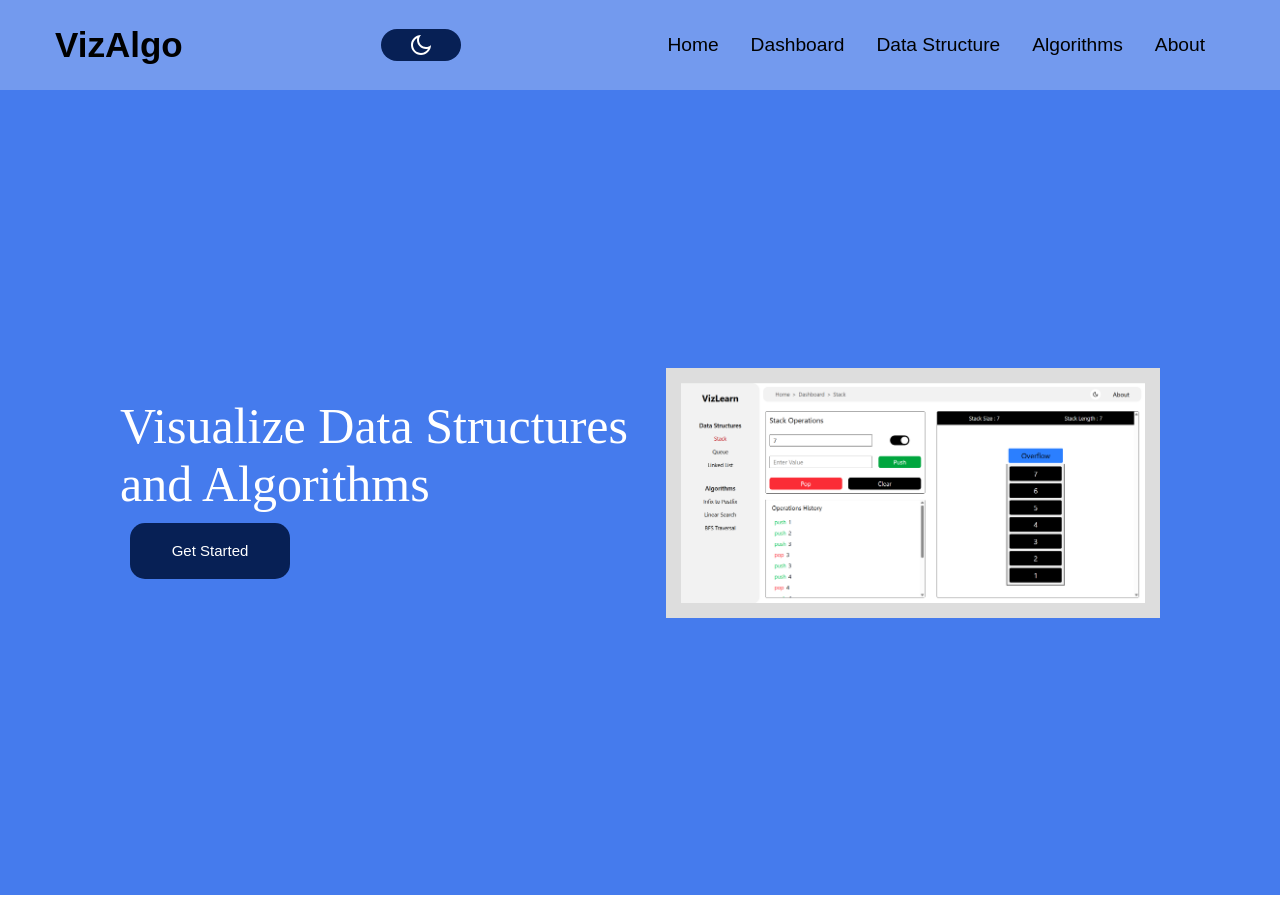
<file: day4/index.html>
<!DOCTYPE html>
<html lang="en">

<head>
    <meta charset="UTF-8">
    <meta name="viewport" content="width=device-width, initial-scale=1.0">
    <title>VizAlgo</title>
    <link rel="stylesheet" href="style.css">
</head>

<body>
    <div class="container">
        <div class="nav">
            <h1>VizAlgo</h1>
            <button class="switch"> <img src="moon-line (2).png" alt="" class="drk"> <img src="sun-line.png" alt="" class="lit"></button>
            <div class="menu">
                <a href="">Home</a>
                <a href="">Dashboard</a>
                <a href="">Data Structure</a>
                <a href="">Algorithms</a>
                <a href="">About</a>
            </div>
        </div>

        <div class="main">
            <div class="hero">
                <h1>Visualize Data Structures and Algorithms</h1>
                <button>Get Started</button>
            </div>
            <img class="img" src="image.png" alt="">
        </div>

    </div>
    <script src="./script.js"></script>
</body>

</html>
</file>
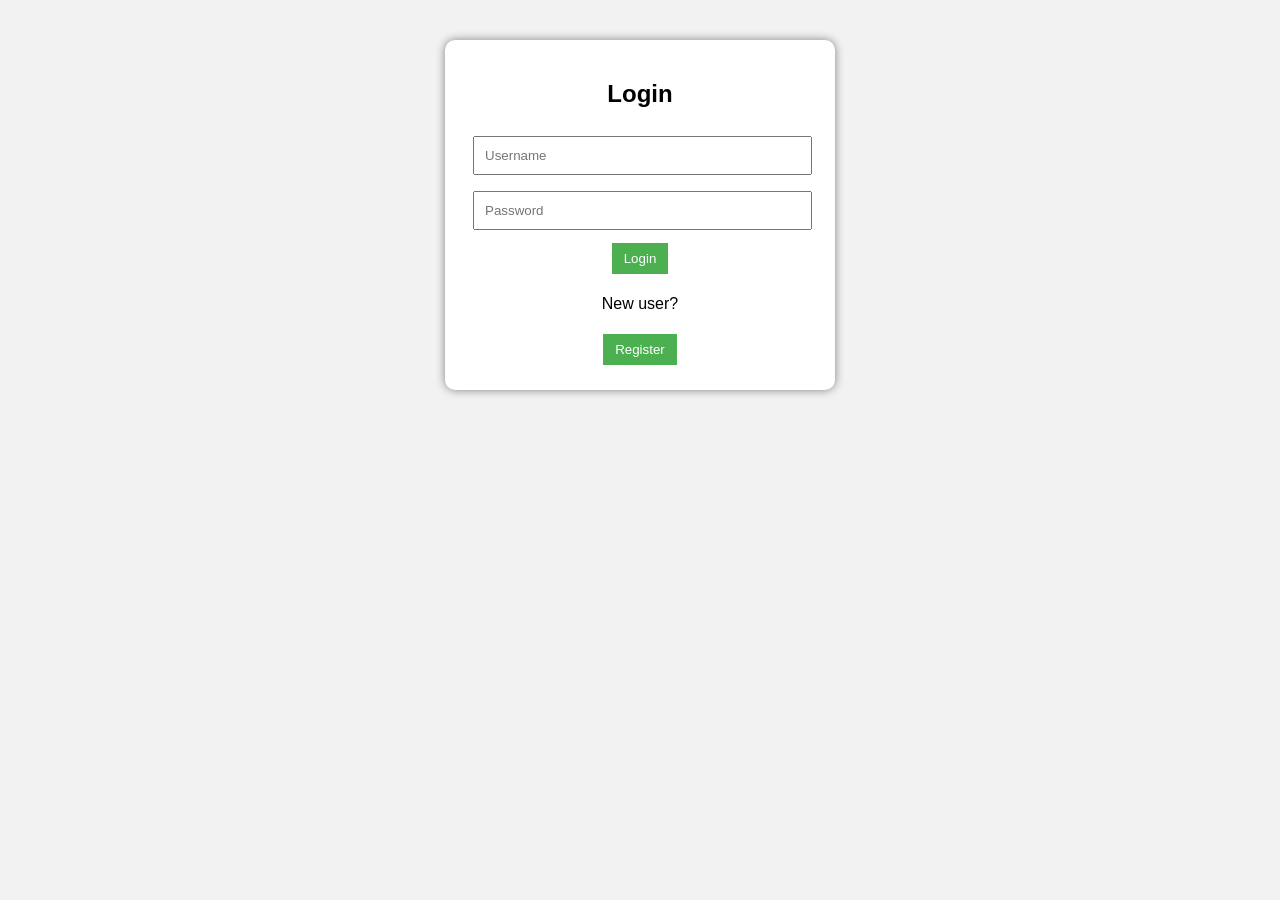
<file: frontend/index.html>
<!DOCTYPE html>
<html>
<head>
<title>Todo List Authentication</title>
<link rel="stylesheet" href="style.css">
</head>

<body>

<!-- LOGIN -->
<div class="container" id="loginPage">

<h2>Login</h2>

<input type="text" id="loginUser" placeholder="Username">
<input type="password" id="loginPass" placeholder="Password">

<button onclick="login()">Login</button>

<p>New user?</p>
<button onclick="showRegister()">Register</button>

</div>


<!-- REGISTER -->
<div class="container hidden" id="registerPage">

<h2>Register</h2>

<input type="text" id="regUser" placeholder="Username">
<input type="password" id="regPass" placeholder="Password">

<button onclick="register()">Register</button>

<br><br>

<button onclick="showLogin()">Back to Login</button>

</div>


<!-- DASHBOARD -->
<div class="container hidden" id="dashboard">

<h2>My Todo List</h2>

<input type="text" id="taskInput" placeholder="Enter task">

<button onclick="addTask()">Add Task</button>

<ul id="taskList"></ul>

<br>

<button onclick="logout()">Logout</button>

</div>

<script src="script.js"></script>

</body>
</html>
</file>
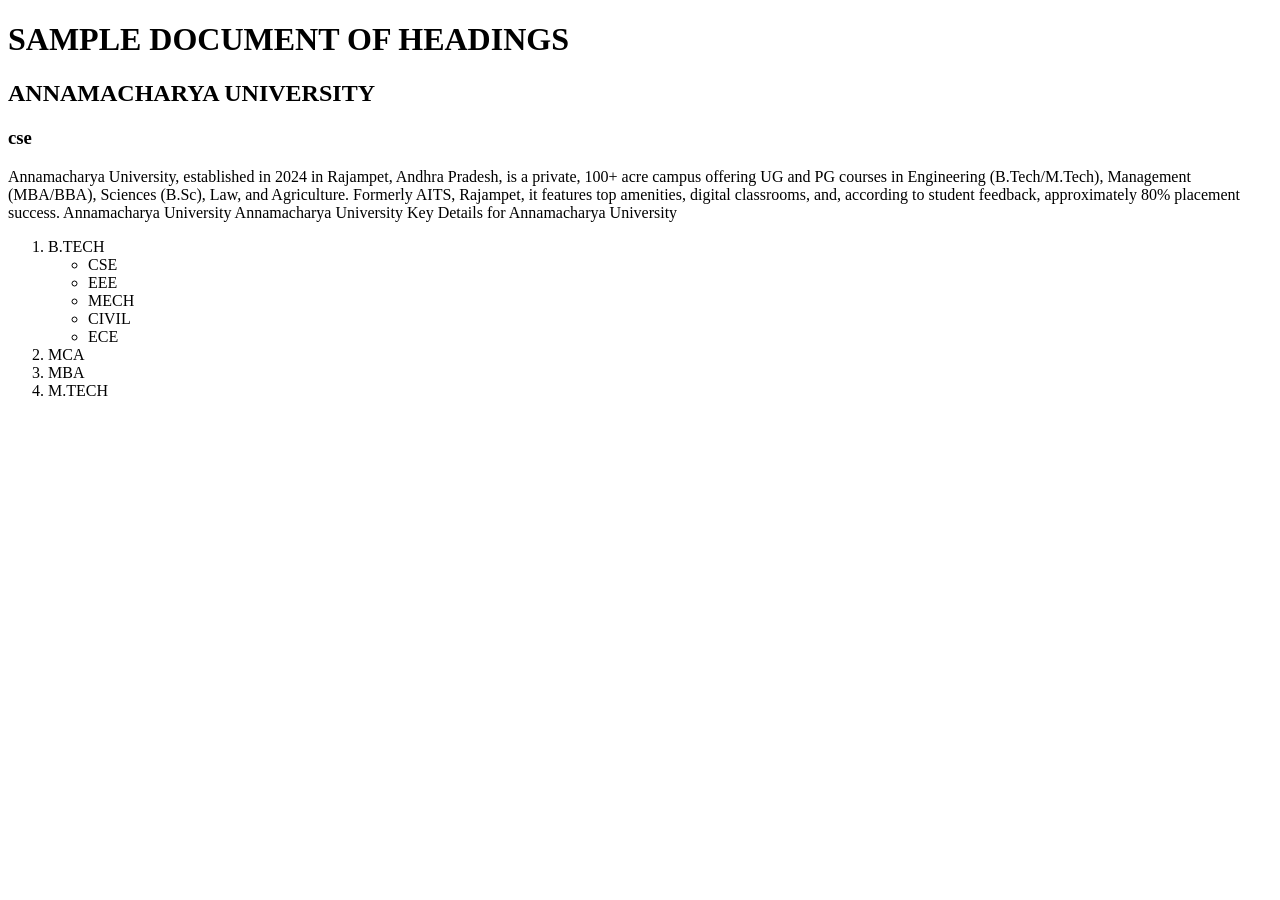
<file: heading.html>
<!DOCTYPE html>
<html lang="en">
<head>
    <meta charset="UTF-8">
    <meta name="viewport" content="width=device-width, initial-scale=1.0">
    <title>Document</title>
</head>
<body>
    <h1>SAMPLE DOCUMENT OF HEADINGS</h1>
    <h2>ANNAMACHARYA UNIVERSITY</h2>
    <h3>cse</h3>
    <p>Annamacharya University, established in 2024 in Rajampet, Andhra Pradesh, is a private, 100+ acre campus offering UG and PG courses in Engineering (B.Tech/M.Tech), Management (MBA/BBA), Sciences (B.Sc), Law, and Agriculture. Formerly AITS, Rajampet, it features top amenities, digital classrooms, and, according to student feedback, approximately 80% placement success. 
Annamacharya University
Annamacharya University
Key Details for Annamacharya University</p>
<ol>
    <li>B.TECH</li>
    <ul>
        <li>CSE</li>
        <li>EEE</li>
        <li>MECH</li>
        <li>CIVIL</li>
        <li>ECE</li>
    </ul>

    <li>MCA</li>
    <li>MBA</li>
    <li>M.TECH</li>
</ol>
</body>
</html>
</file>
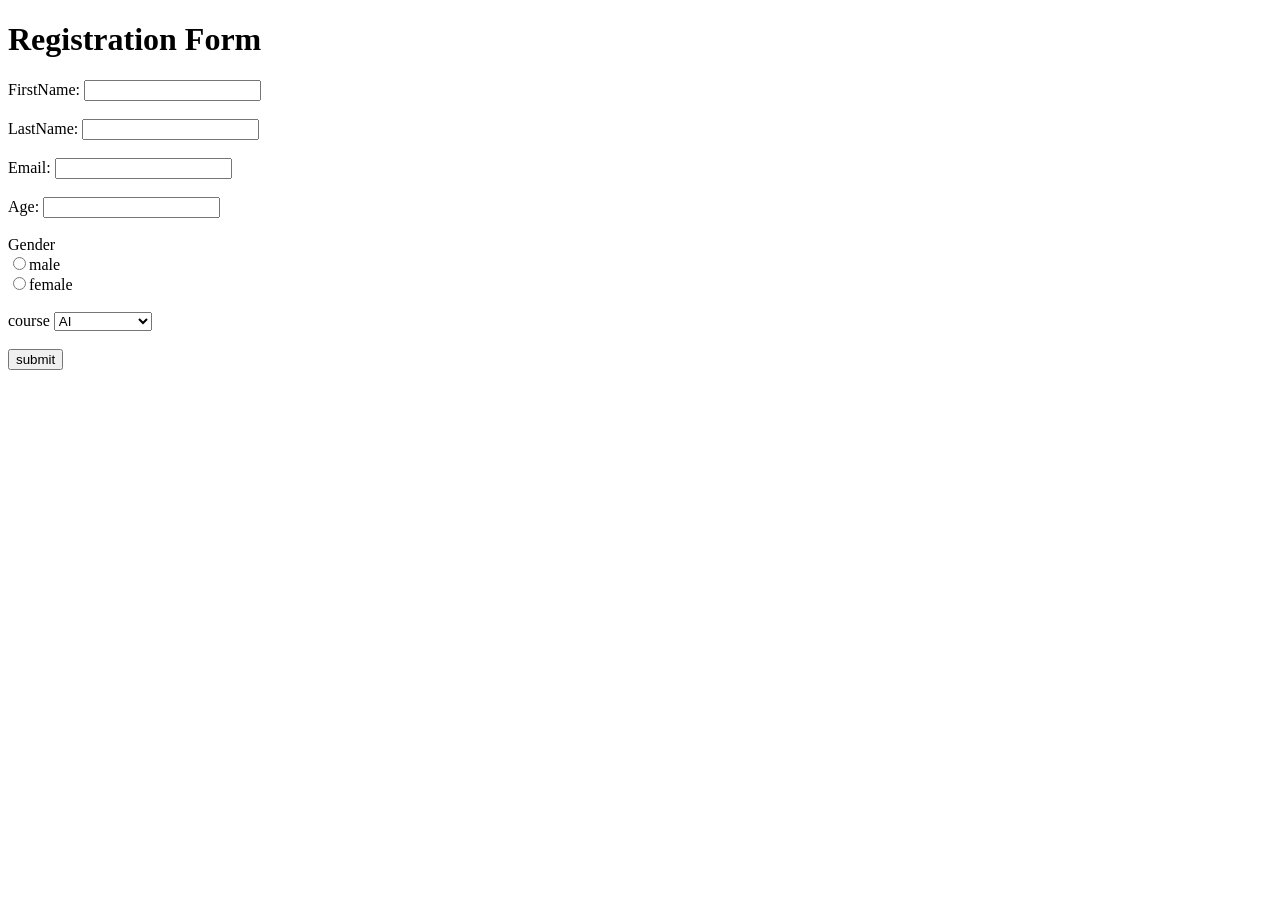
<file: registrationform.html>
<!DOCTYPE html>
<html lang="en">
<head>
    <meta charset="UTF-8">
    <meta name="viewport" content="width=device-width, initial-scale=1.0">
    <title>Registration form</title>
</head>
<body>
    <from action="">
    <h1>Registration Form</h1>

    <label for="">FirstName:</label>
    <input type="text">
    <br><br>

    <label for="">LastName:</label>
    <input type="text">
    <br><br>

    <label for="">Email:</label>
    <input type="text">
    <br><br>

    <label for="">Age:</label>
    <input type="number">
    <br><br>
    <label for="Gender">Gender</label><br>
    <input type="radio"name="m=Male">male<br>
    <input type="radio"name="Female">female
    <br><br>
    <label for="">course</label>
    <select name="course"id="">
    <option value="ai">AI</option>
    <option value="ml">ML</option>
    <option value="ds">DataScience</option>
    </select>
    <br><br>
    <button for="">submit</button>
</form>
</body>
</html>
</file>
<file: day4/style.css>
*{
    padding: 0;
    margin: 0;
    box-sizing: border-box;
}
.container{
    height: 100vh;
    width: 100vw;
}
.nav{
    height: 10%;
    width: 100%;
    background-color: rgb(115, 154, 238);
    display: flex;
    align-items: center;
    justify-content: space-between;
    padding: 35px 55px;
}
.nav h1{
    font-family: Helvetica, sans-serif;
    font-weight: 700;
    font-size: 35px;
}

.nav a{
    text-decoration: none;
    color: black;
    font-family: Helvetica, sans-serif;
    padding-left: 8px;
    padding-right: 20px;
    font-size: larger;
}
.img{
    height: 250px;
    width: 600px;
    border: 15px solid #DDDDDD;
}

.main{
    height: 89.48%;
    display: flex;
    align-items: center;
    justify-content: center;
    padding: 0px 120px;
    background-color: rgb(69, 123, 237);
}

.hero h1{
    font-size: 50px;
    color: white;
    font-weight: 500;
}

.hero button{
        background-color: rgb(7, 32,85);
        color: white;
        font-family: Arial, Helvetica, sans-serif;
        width: 160px;
        width: 160px;
        height: 3.5rem;
        border-radius: 15px;
        font-size: 15px;
        margin: 10px;
        border: none;
}

.switch{
    display: flex;
    align-items: center;
    width: 5rem;
    height: 2rem;
    justify-content: space-evenly;
    padding: 5px 10px;
    border: none;
    outline: none;
    background-color: rgb(7, 32,85);
    border-radius: 20px;
    cursor: pointer;
}
.switch .lit{
    display: none;
}

.dark-mode .switch{
    background-color: rgb(115, 154, 238);
}
.dark-mode .switch .drk{
    display: none;
}
.dark-mode .switch .lit{
    display:block;
}
.dark-mode .nav{
    background-color: #174098;
    color:white;
}
.dark-mode .nav a{
    color:white;
}
.dark-mode .main{
    background-color: #041a49;
}

.dark-mode .hero button{
    color: black;
    background-color: #7aa1f7;
}
</file>
<file: frontend/style.css>
body{
font-family:Arial;
background:#f2f2f2;
text-align:center;
margin-top:40px;
}

.container{
background:white;
width:350px;
margin:auto;
padding:20px;
border-radius:10px;
box-shadow:0 0 10px gray;
}

input{
padding:10px;
margin:8px;
width:90%;
}

button{
padding:8px 12px;
margin:5px;
background:#4CAF50;
color:white;
border:none;
cursor:pointer;
}

button:hover{
background:#45a049;
}

li{
list-style:none;
margin:10px;
}

.hidden{
display:none;
}
</file>
